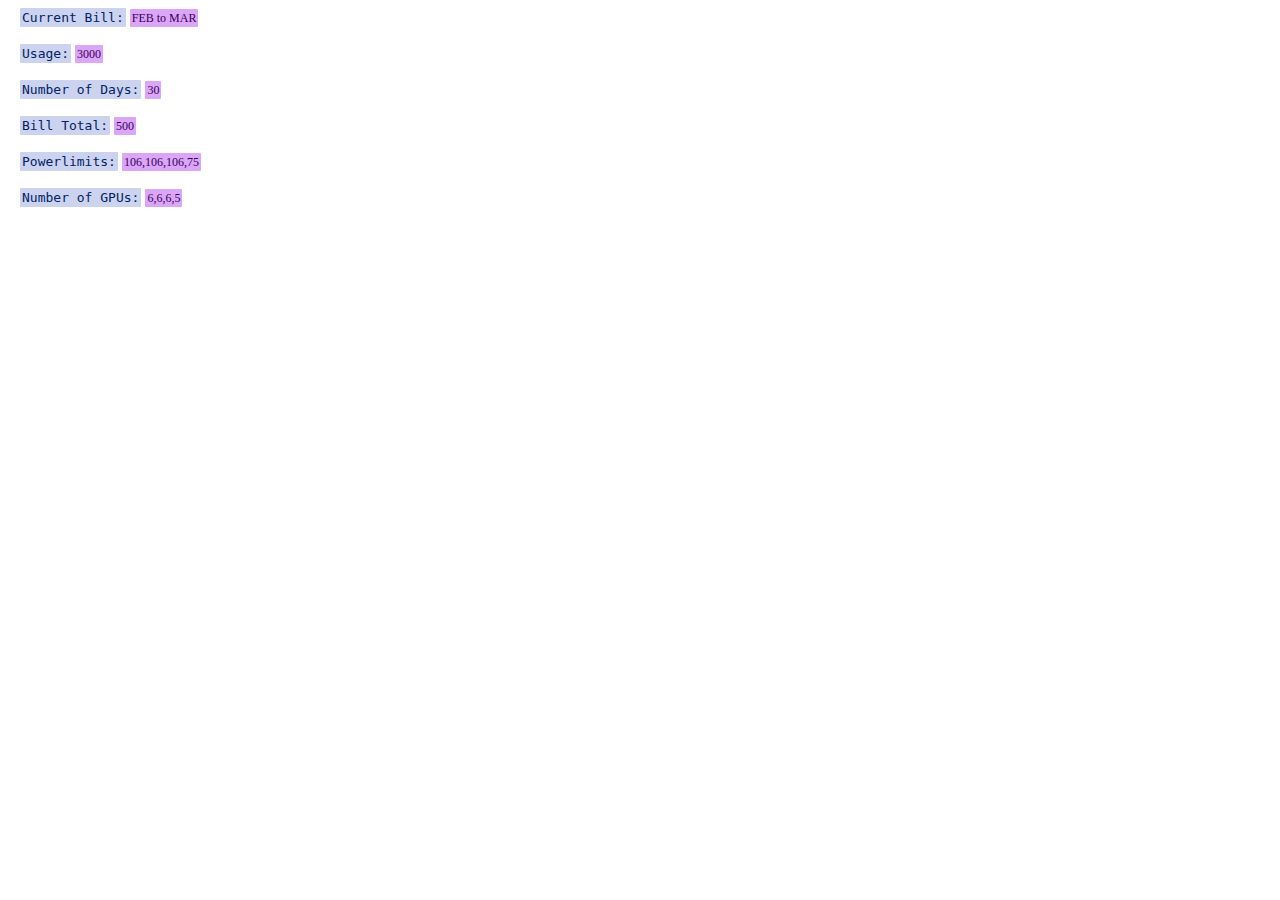
<file: index.html>
<!DOCTYPE html>
<html lang="en">
<head>
<meta charset="UTF-8">
<meta name="viewport" content="width=device-width, initial-scale=1.0">
<title>redirect</title>
<meta http-equiv="refresh" content="0; URL='electric_cost_calculator.html'" />
</head>
<body></body>
</html>
</file>
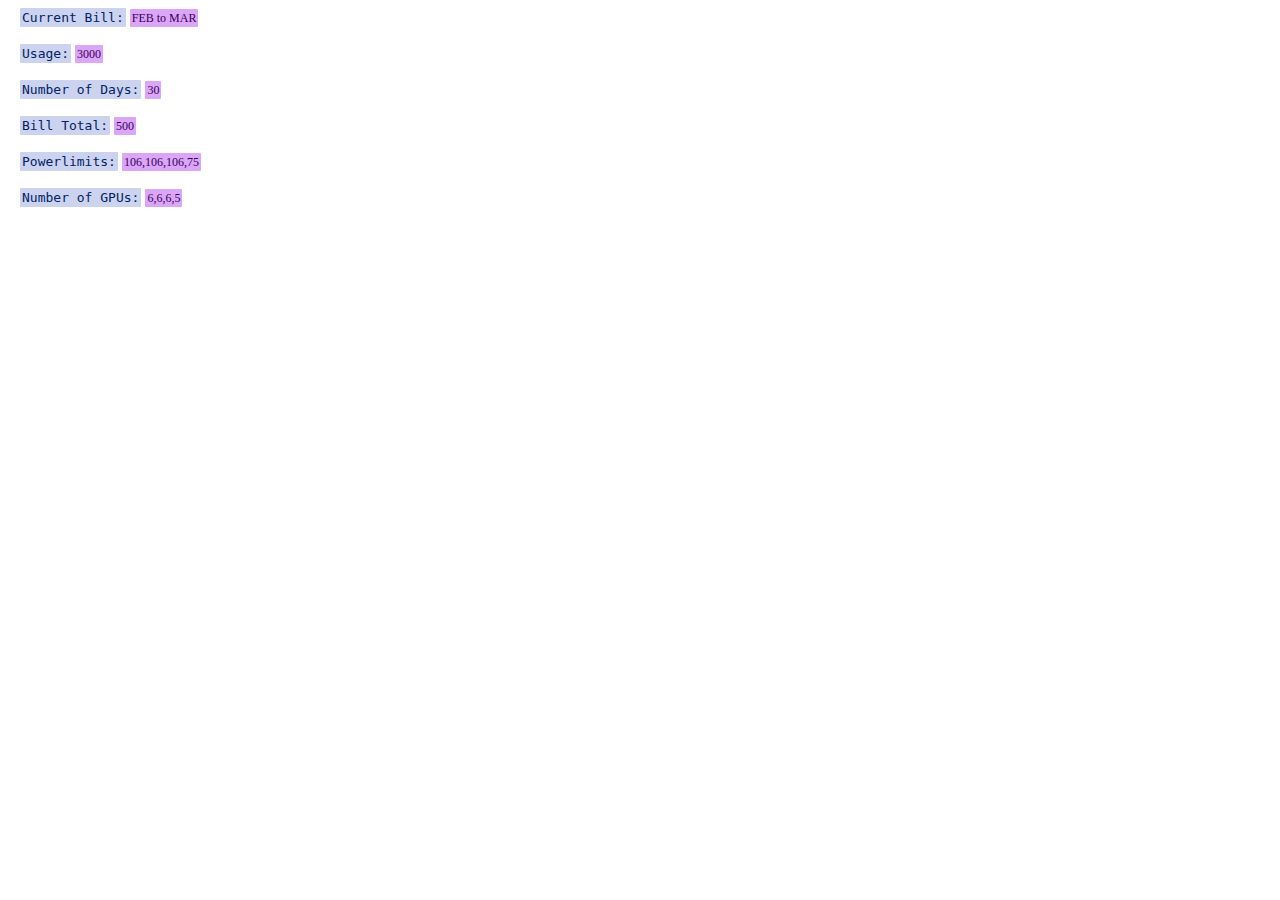
<file: electric_cost_calculator.html>
<!DOCTYPE html>
<!--
Copyright (c) 2018 Michael Neill Hartman. All rights reserved.
mnh_license@proton.me
https://github.com/hartmanm
-->

<html lang="en">
<head>
<title>ELECTRIC COST</title>
<meta charset="utf-8">
<link rel="preload" href="https://hartmanm.github.io/mining_electric_cost_calculator/lib_ecc.css" as="style" onload="this.rel='stylesheet'">
</head>
<body>
<script src="https://code.jquery.com/jquery-3.7.1.slim.min.js"></script>
<div id="elec_info"></div>
<script src="https://hartmanm.github.io/mining_electric_cost_calculator/config_ecc.js" defer></script>
<script src="https://hartmanm.github.io/mining_electric_cost_calculator/lib_ecc.js" defer></script>
</body>
</html>
</file>
